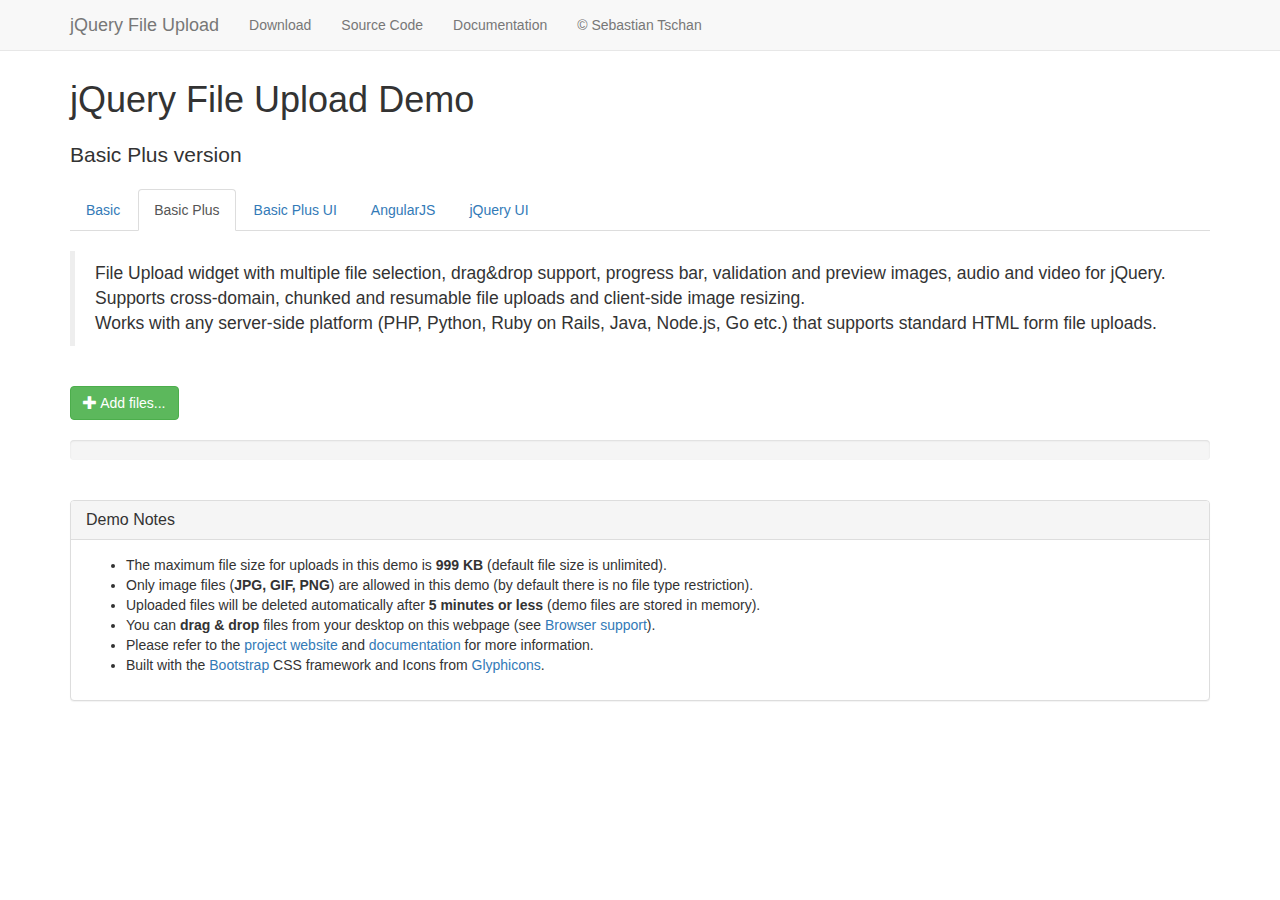
<file: html/jq-upload/basic-plus.html>
<!DOCTYPE HTML>
<!--
/*
 * jQuery File Upload Plugin Basic Plus Demo
 * https://github.com/blueimp/jQuery-File-Upload
 *
 * Copyright 2013, Sebastian Tschan
 * https://blueimp.net
 *
 * Licensed under the MIT license:
 * https://opensource.org/licenses/MIT
 */
-->
<html lang="en">
<head>
<!-- Force latest IE rendering engine or ChromeFrame if installed -->
<!--[if IE]><meta http-equiv="X-UA-Compatible" content="IE=edge,chrome=1"><![endif]-->
<meta charset="utf-8">
<title>jQuery File Upload Demo - Basic Plus version</title>
<meta name="description" content="File Upload widget with multiple file selection, drag&amp;drop support, progress bar, validation and preview images, audio and video for jQuery. Supports cross-domain, chunked and resumable file uploads. Works with any server-side platform (Google App Engine, PHP, Python, Ruby on Rails, Java, etc.) that supports standard HTML form file uploads.">
<meta name="viewport" content="width=device-width, initial-scale=1.0">
<!-- Bootstrap styles -->
<link rel="stylesheet" href="//netdna.bootstrapcdn.com/bootstrap/3.2.0/css/bootstrap.min.css">
<!-- Generic page styles -->
<link rel="stylesheet" href="css/style.css">
<!-- CSS to style the file input field as button and adjust the Bootstrap progress bars -->
<link rel="stylesheet" href="css/jquery.fileupload.css">
</head>
<body>
<div class="navbar navbar-default navbar-fixed-top">
    <div class="container">
        <div class="navbar-header">
            <button type="button" class="navbar-toggle" data-toggle="collapse" data-target=".navbar-fixed-top .navbar-collapse">
                <span class="icon-bar"></span>
                <span class="icon-bar"></span>
                <span class="icon-bar"></span>
            </button>
            <a class="navbar-brand" href="https://github.com/blueimp/jQuery-File-Upload">jQuery File Upload</a>
        </div>
        <div class="navbar-collapse collapse">
            <ul class="nav navbar-nav">
                <li><a href="https://github.com/blueimp/jQuery-File-Upload/tags">Download</a></li>
                <li><a href="https://github.com/blueimp/jQuery-File-Upload">Source Code</a></li>
                <li><a href="https://github.com/blueimp/jQuery-File-Upload/wiki">Documentation</a></li>
                <li><a href="https://blueimp.net">&copy; Sebastian Tschan</a></li>
            </ul>
        </div>
    </div>
</div>
<div class="container">
    <h1>jQuery File Upload Demo</h1>
    <h2 class="lead">Basic Plus version</h2>
    <ul class="nav nav-tabs">
        <li><a href="basic.html">Basic</a></li>
        <li class="active"><a href="basic-plus.html">Basic Plus</a></li>
        <li><a href="index.html">Basic Plus UI</a></li>
        <li><a href="angularjs.html">AngularJS</a></li>
        <li><a href="jquery-ui.html">jQuery UI</a></li>
    </ul>
    <br>
    <blockquote>
        <p>File Upload widget with multiple file selection, drag&amp;drop support, progress bar, validation and preview images, audio and video for jQuery.<br>
        Supports cross-domain, chunked and resumable file uploads and client-side image resizing.<br>
        Works with any server-side platform (PHP, Python, Ruby on Rails, Java, Node.js, Go etc.) that supports standard HTML form file uploads.</p>
    </blockquote>
    <br>
    <!-- The fileinput-button span is used to style the file input field as button -->
    <span class="btn btn-success fileinput-button">
        <i class="glyphicon glyphicon-plus"></i>
        <span>Add files...</span>
        <!-- The file input field used as target for the file upload widget -->
        <input id="fileupload" type="file" name="files[]" multiple>
    </span>
    <br>
    <br>
    <!-- The global progress bar -->
    <div id="progress" class="progress">
        <div class="progress-bar progress-bar-success"></div>
    </div>
    <!-- The container for the uploaded files -->
    <div id="files" class="files"></div>
    <br>
    <div class="panel panel-default">
        <div class="panel-heading">
            <h3 class="panel-title">Demo Notes</h3>
        </div>
        <div class="panel-body">
            <ul>
                <li>The maximum file size for uploads in this demo is <strong>999 KB</strong> (default file size is unlimited).</li>
                <li>Only image files (<strong>JPG, GIF, PNG</strong>) are allowed in this demo (by default there is no file type restriction).</li>
                <li>Uploaded files will be deleted automatically after <strong>5 minutes or less</strong> (demo files are stored in memory).</li>
                <li>You can <strong>drag &amp; drop</strong> files from your desktop on this webpage (see <a href="https://github.com/blueimp/jQuery-File-Upload/wiki/Browser-support">Browser support</a>).</li>
                <li>Please refer to the <a href="https://github.com/blueimp/jQuery-File-Upload">project website</a> and <a href="https://github.com/blueimp/jQuery-File-Upload/wiki">documentation</a> for more information.</li>
                <li>Built with the <a href="http://getbootstrap.com/">Bootstrap</a> CSS framework and Icons from <a href="http://glyphicons.com/">Glyphicons</a>.</li>
            </ul>
        </div>
    </div>
</div>
<script src="//ajax.googleapis.com/ajax/libs/jquery/1.11.3/jquery.min.js"></script>
<!-- The jQuery UI widget factory, can be omitted if jQuery UI is already included -->
<script src="js/vendor/jquery.ui.widget.js"></script>
<!-- The Load Image plugin is included for the preview images and image resizing functionality -->
<script src="//blueimp.github.io/JavaScript-Load-Image/js/load-image.all.min.js"></script>
<!-- The Canvas to Blob plugin is included for image resizing functionality -->
<script src="//blueimp.github.io/JavaScript-Canvas-to-Blob/js/canvas-to-blob.min.js"></script>
<!-- Bootstrap JS is not required, but included for the responsive demo navigation -->
<script src="//netdna.bootstrapcdn.com/bootstrap/3.2.0/js/bootstrap.min.js"></script>
<!-- The Iframe Transport is required for browsers without support for XHR file uploads -->
<script src="js/jquery.iframe-transport.js"></script>
<!-- The basic File Upload plugin -->
<script src="js/jquery.fileupload.js"></script>
<!-- The File Upload processing plugin -->
<script src="js/jquery.fileupload-process.js"></script>
<!-- The File Upload image preview & resize plugin -->
<script src="js/jquery.fileupload-image.js"></script>
<!-- The File Upload audio preview plugin -->
<script src="js/jquery.fileupload-audio.js"></script>
<!-- The File Upload video preview plugin -->
<script src="js/jquery.fileupload-video.js"></script>
<!-- The File Upload validation plugin -->
<script src="js/jquery.fileupload-validate.js"></script>
<script>
/*jslint unparam: true, regexp: true */
/*global window, $ */
$(function () {
    'use strict';
    // Change this to the location of your server-side upload handler:
    var url = window.location.hostname === 'blueimp.github.io' ?
                '//jquery-file-upload.appspot.com/' : 'server/php/',
        uploadButton = $('<button/>')
            .addClass('btn btn-primary')
            .prop('disabled', true)
            .text('Processing...')
            .on('click', function () {
                var $this = $(this),
                    data = $this.data();
                $this
                    .off('click')
                    .text('Abort')
                    .on('click', function () {
                        $this.remove();
                        data.abort();
                    });
                data.submit().always(function () {
                    $this.remove();
                });
            });
    $('#fileupload').fileupload({
        url: url,
        dataType: 'json',
        autoUpload: false,
        acceptFileTypes: /(\.|\/)(gif|jpe?g|png)$/i,
        maxFileSize: 999000,
        // Enable image resizing, except for Android and Opera,
        // which actually support image resizing, but fail to
        // send Blob objects via XHR requests:
        disableImageResize: /Android(?!.*Chrome)|Opera/
            .test(window.navigator.userAgent),
        previewMaxWidth: 100,
        previewMaxHeight: 100,
        previewCrop: true
    }).on('fileuploadadd', function (e, data) {
        data.context = $('<div/>').appendTo('#files');
        $.each(data.files, function (index, file) {
            var node = $('<p/>')
                    .append($('<span/>').text(file.name));
            if (!index) {
                node
                    .append('<br>')
                    .append(uploadButton.clone(true).data(data));
            }
            node.appendTo(data.context);
        });
    }).on('fileuploadprocessalways', function (e, data) {
        var index = data.index,
            file = data.files[index],
            node = $(data.context.children()[index]);
        if (file.preview) {
            node
                .prepend('<br>')
                .prepend(file.preview);
        }
        if (file.error) {
            node
                .append('<br>')
                .append($('<span class="text-danger"/>').text(file.error));
        }
        if (index + 1 === data.files.length) {
            data.context.find('button')
                .text('Upload')
                .prop('disabled', !!data.files.error);
        }
    }).on('fileuploadprogressall', function (e, data) {
        var progress = parseInt(data.loaded / data.total * 100, 10);
        $('#progress .progress-bar').css(
            'width',
            progress + '%'
        );
    }).on('fileuploaddone', function (e, data) {
        $.each(data.result.files, function (index, file) {
            if (file.url) {
                var link = $('<a>')
                    .attr('target', '_blank')
                    .prop('href', file.url);
                $(data.context.children()[index])
                    .wrap(link);
            } else if (file.error) {
                var error = $('<span class="text-danger"/>').text(file.error);
                $(data.context.children()[index])
                    .append('<br>')
                    .append(error);
            }
        });
    }).on('fileuploadfail', function (e, data) {
        $.each(data.files, function (index) {
            var error = $('<span class="text-danger"/>').text('File upload failed.');
            $(data.context.children()[index])
                .append('<br>')
                .append(error);
        });
    }).prop('disabled', !$.support.fileInput)
        .parent().addClass($.support.fileInput ? undefined : 'disabled');
});
</script>
</body>
</html>
</file>
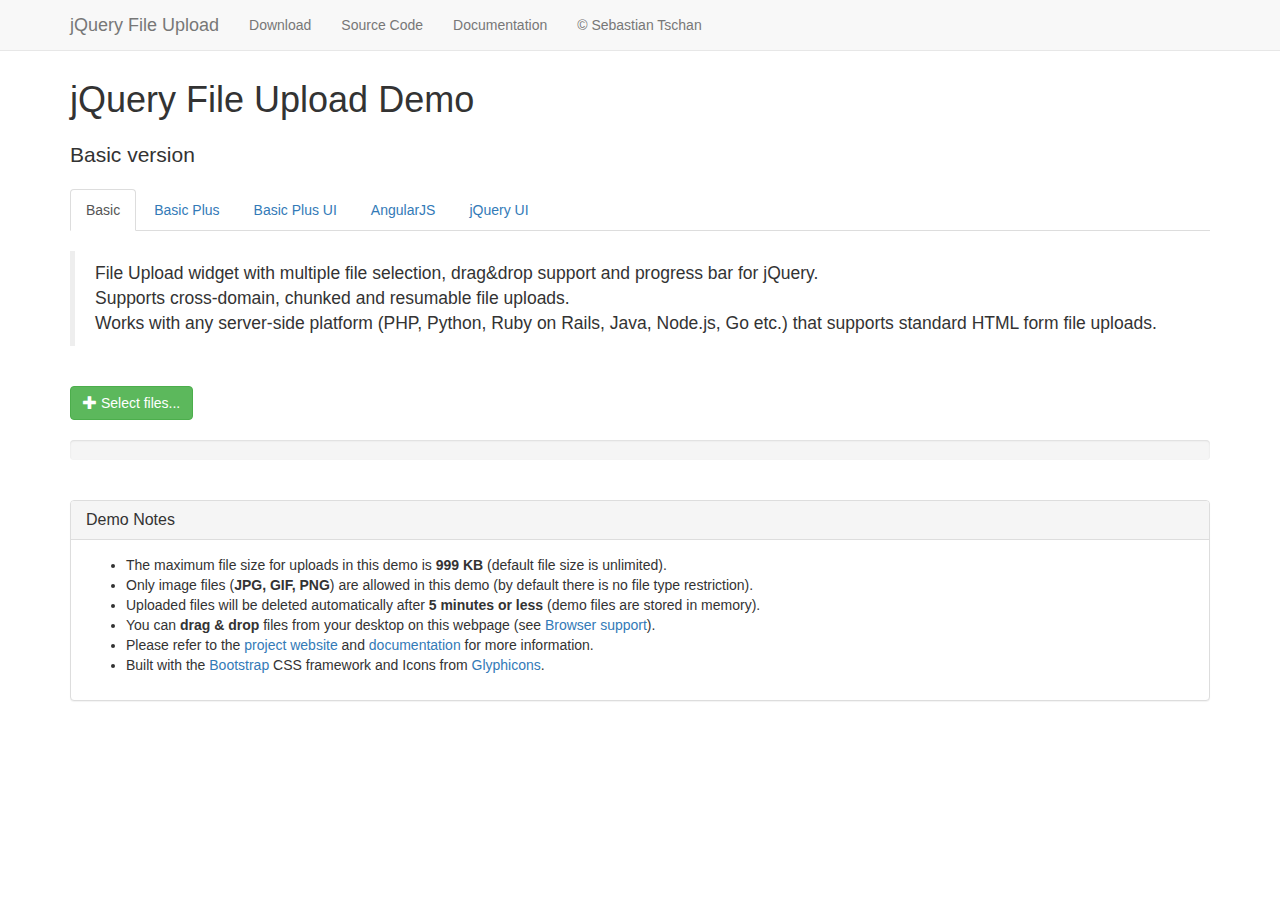
<file: html/jq-upload/basic.html>
<!DOCTYPE HTML>
<!--
/*
 * jQuery File Upload Plugin Basic Demo
 * https://github.com/blueimp/jQuery-File-Upload
 *
 * Copyright 2013, Sebastian Tschan
 * https://blueimp.net
 *
 * Licensed under the MIT license:
 * https://opensource.org/licenses/MIT
 */
-->
<html lang="en">
<head>
<!-- Force latest IE rendering engine or ChromeFrame if installed -->
<!--[if IE]><meta http-equiv="X-UA-Compatible" content="IE=edge,chrome=1"><![endif]-->
<meta charset="utf-8">
<title>jQuery File Upload Demo - Basic version</title>
<meta name="description" content="File Upload widget with multiple file selection, drag&amp;drop support and progress bar for jQuery. Supports cross-domain, chunked and resumable file uploads. Works with any server-side platform (PHP, Python, Ruby on Rails, Java, Node.js, Go etc.) that supports standard HTML form file uploads.">
<meta name="viewport" content="width=device-width, initial-scale=1.0">
<!-- Bootstrap styles -->
<link rel="stylesheet" href="//netdna.bootstrapcdn.com/bootstrap/3.2.0/css/bootstrap.min.css">
<!-- Generic page styles -->
<link rel="stylesheet" href="css/style.css">
<!-- CSS to style the file input field as button and adjust the Bootstrap progress bars -->
<link rel="stylesheet" href="css/jquery.fileupload.css">
</head>
<body>
<div class="navbar navbar-default navbar-fixed-top">
    <div class="container">
        <div class="navbar-header">
            <button type="button" class="navbar-toggle" data-toggle="collapse" data-target=".navbar-fixed-top .navbar-collapse">
                <span class="icon-bar"></span>
                <span class="icon-bar"></span>
                <span class="icon-bar"></span>
            </button>
            <a class="navbar-brand" href="https://github.com/blueimp/jQuery-File-Upload">jQuery File Upload</a>
        </div>
        <div class="navbar-collapse collapse">
            <ul class="nav navbar-nav">
                <li><a href="https://github.com/blueimp/jQuery-File-Upload/tags">Download</a></li>
                <li><a href="https://github.com/blueimp/jQuery-File-Upload">Source Code</a></li>
                <li><a href="https://github.com/blueimp/jQuery-File-Upload/wiki">Documentation</a></li>
                <li><a href="https://blueimp.net">&copy; Sebastian Tschan</a></li>
            </ul>
        </div>
    </div>
</div>
<div class="container">
    <h1>jQuery File Upload Demo</h1>
    <h2 class="lead">Basic version</h2>
    <ul class="nav nav-tabs">
        <li class="active"><a href="basic.html">Basic</a></li>
        <li><a href="basic-plus.html">Basic Plus</a></li>
        <li><a href="index.html">Basic Plus UI</a></li>
        <li><a href="angularjs.html">AngularJS</a></li>
        <li><a href="jquery-ui.html">jQuery UI</a></li>
    </ul>
    <br>
    <blockquote>
        <p>File Upload widget with multiple file selection, drag&amp;drop support and progress bar for jQuery.<br>
        Supports cross-domain, chunked and resumable file uploads.<br>
        Works with any server-side platform (PHP, Python, Ruby on Rails, Java, Node.js, Go etc.) that supports standard HTML form file uploads.</p>
    </blockquote>
    <br>
    <!-- The fileinput-button span is used to style the file input field as button -->
    <span class="btn btn-success fileinput-button">
        <i class="glyphicon glyphicon-plus"></i>
        <span>Select files...</span>
        <!-- The file input field used as target for the file upload widget -->
        <input id="fileupload" type="file" name="files[]" multiple>
    </span>
    <br>
    <br>
    <!-- The global progress bar -->
    <div id="progress" class="progress">
        <div class="progress-bar progress-bar-success"></div>
    </div>
    <!-- The container for the uploaded files -->
    <div id="files" class="files"></div>
    <br>
    <div class="panel panel-default">
        <div class="panel-heading">
            <h3 class="panel-title">Demo Notes</h3>
        </div>
        <div class="panel-body">
            <ul>
                <li>The maximum file size for uploads in this demo is <strong>999 KB</strong> (default file size is unlimited).</li>
                <li>Only image files (<strong>JPG, GIF, PNG</strong>) are allowed in this demo (by default there is no file type restriction).</li>
                <li>Uploaded files will be deleted automatically after <strong>5 minutes or less</strong> (demo files are stored in memory).</li>
                <li>You can <strong>drag &amp; drop</strong> files from your desktop on this webpage (see <a href="https://github.com/blueimp/jQuery-File-Upload/wiki/Browser-support">Browser support</a>).</li>
                <li>Please refer to the <a href="https://github.com/blueimp/jQuery-File-Upload">project website</a> and <a href="https://github.com/blueimp/jQuery-File-Upload/wiki">documentation</a> for more information.</li>
                <li>Built with the <a href="http://getbootstrap.com/">Bootstrap</a> CSS framework and Icons from <a href="http://glyphicons.com/">Glyphicons</a>.</li>
            </ul>
        </div>
    </div>
</div>
<script src="//ajax.googleapis.com/ajax/libs/jquery/1.11.3/jquery.min.js"></script>
<!-- The jQuery UI widget factory, can be omitted if jQuery UI is already included -->
<script src="js/vendor/jquery.ui.widget.js"></script>
<!-- The Iframe Transport is required for browsers without support for XHR file uploads -->
<script src="js/jquery.iframe-transport.js"></script>
<!-- The basic File Upload plugin -->
<script src="js/jquery.fileupload.js"></script>
<!-- Bootstrap JS is not required, but included for the responsive demo navigation -->
<script src="//netdna.bootstrapcdn.com/bootstrap/3.2.0/js/bootstrap.min.js"></script>
<script>
/*jslint unparam: true */
/*global window, $ */
$(function () {
    'use strict';
    // Change this to the location of your server-side upload handler:
    var url = window.location.hostname === 'blueimp.github.io' ?
                '//jquery-file-upload.appspot.com/' : 'server/php/';
    $('#fileupload').fileupload({
        url: url,
        dataType: 'json',
        done: function (e, data) {
            $.each(data.result.files, function (index, file) {
                $('<p/>').text(file.name).appendTo('#files');
            });
        },
        progressall: function (e, data) {
            var progress = parseInt(data.loaded / data.total * 100, 10);
            $('#progress .progress-bar').css(
                'width',
                progress + '%'
            );
        }
    }).prop('disabled', !$.support.fileInput)
        .parent().addClass($.support.fileInput ? undefined : 'disabled');
});
</script>
</body>
</html>
</file>
<file: html/jq-upload/css/style.css>
@charset "UTF-8";
/*
 * jQuery File Upload Plugin CSS Example
 * https://github.com/blueimp/jQuery-File-Upload
 *
 * Copyright 2013, Sebastian Tschan
 * https://blueimp.net
 *
 * Licensed under the MIT license:
 * https://opensource.org/licenses/MIT
 */

body {
  padding-top: 60px;
}
</file>
